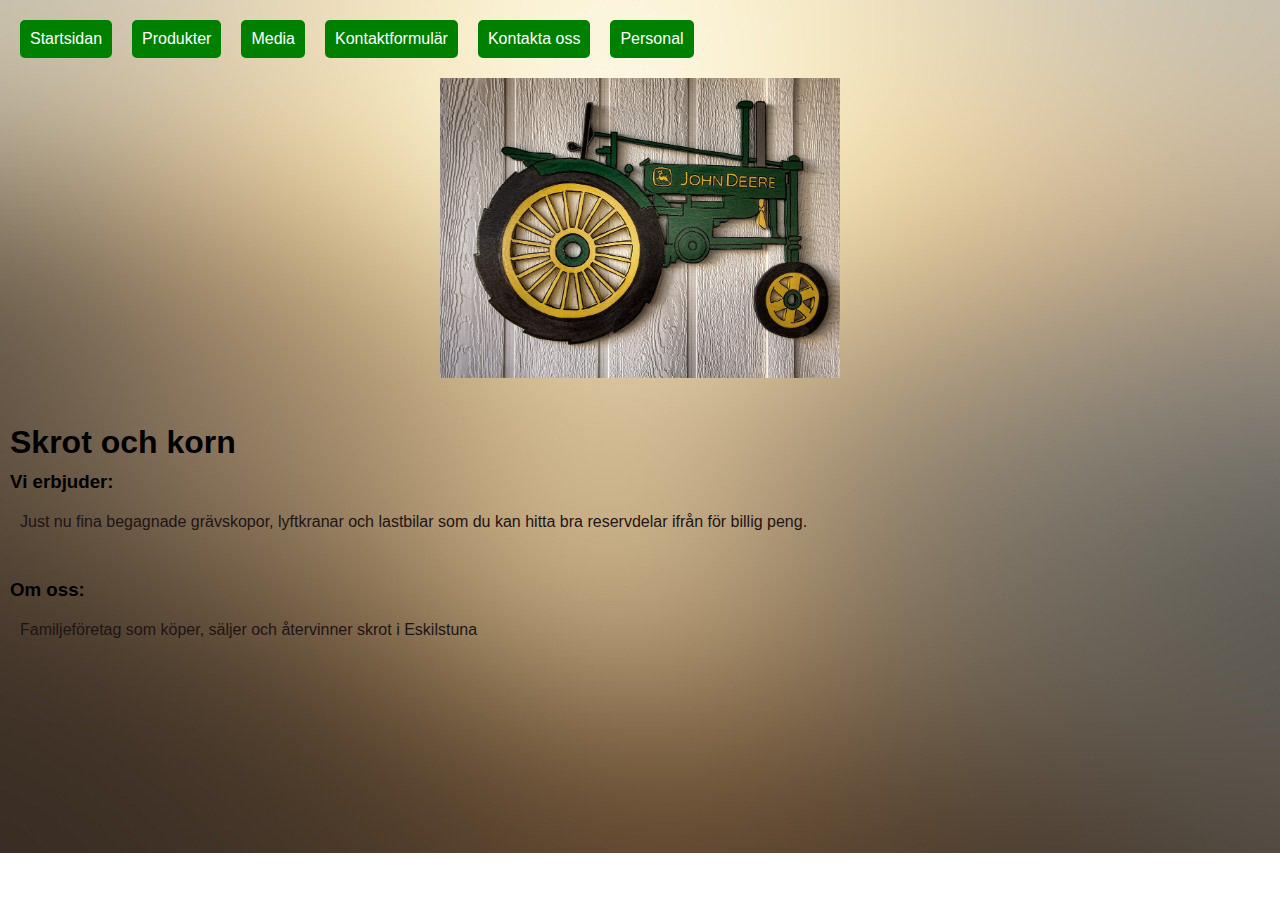
<file: index.html>
<!DOCTYPE html>
<html lang="en">
<head>
    <meta charset="UTF-8">
    <meta name="viewport" content="width=device-width, initial-scale=1.0">
    <title>Skrot och korn</title>
    <link rel="stylesheet" href="css/style.css">
</head>
<body class="backgroundbody">
    
  <ul id="menu" class="horizontal-menu ">

  </ul>
   <div class="box"></div>
   <br><br>
    <h1>Skrot och korn</h1>
    <h3>Vi erbjuder: </h3>
    <p>Just nu fina begagnade grävskopor, lyftkranar och lastbilar som du kan hitta bra reservdelar ifrån för billig peng.</p>
    <br>
    <h3>Om oss: </h3>
    <p>Familjeföretag som köper, säljer och återvinner skrot i Eskilstuna</p>

    <script src="script/scriptmenu.js"></script>
</body>
</html>
</file>
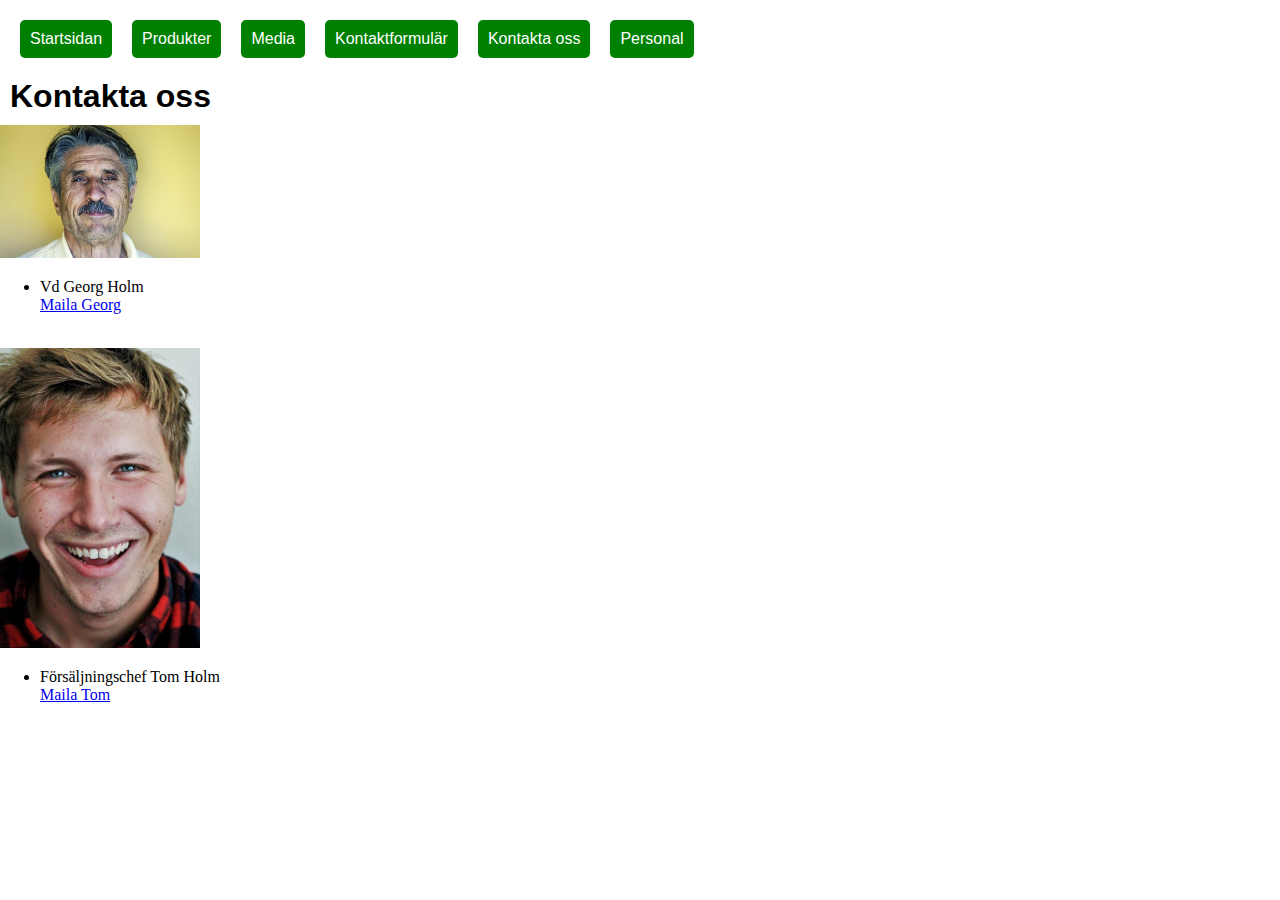
<file: contactus.html>
<!DOCTYPE html>
<html lang="en">
<head>
    <meta charset="UTF-8">
    <meta name="viewport" content="width=device-width, initial-scale=1.0">
    <title>Kontakta oss</title>
    <link rel="stylesheet" href="css/style.css">
</head>
<body>
    <ul id="menu" class="horizontal-menu "></ul>
    <h1>Kontakta oss</h1>
       
       <img src="image/man.jpg"width="200">
        <ul>
        <li>Vd Georg Holm</li>
        <a href="mailto:georg@skrot.se">Maila Georg</a>
    </ul>
    <br>
    <img src="image/person.jpg"width="200">
    <ul>
        <li>Försäljningschef Tom Holm</li>
        <a href="mailto:tom@skrot.se">Maila Tom</a>
    </ul>
    <script src="script/scriptmenu.js"></script>
</body>
</html>
</file>
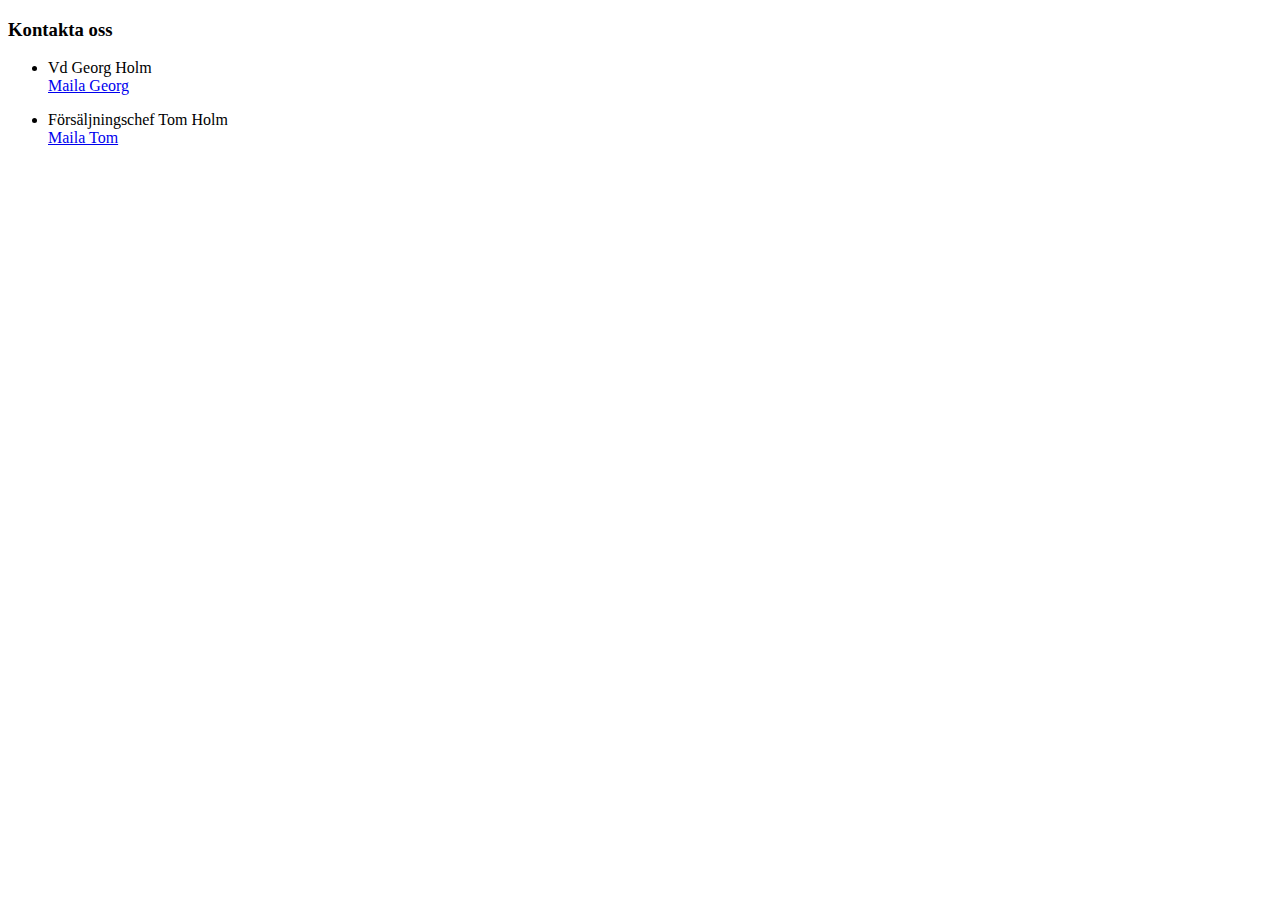
<file: copy.html>
<!DOCTYPE html>
<html lang="en">
<head>
    <meta charset="UTF-8">
    <meta name="viewport" content="width=device-width, initial-scale=1.0">
    <title>Document</title>
    <link ref="stylesheet" href="css/style.css">
</head>
<body>
    <h3>Kontakta oss</h3>
       

     <ul>
     <li>Vd Georg Holm</li>
     <a href="mailto:georg@skrot.se">Maila Georg</a>
 </ul>

 <ul>
     <li>Försäljningschef Tom Holm</li>
     <a href="mailto:tom@skrot.se">Maila Tom</a>
 </ul>
</body>
</html>
</file>
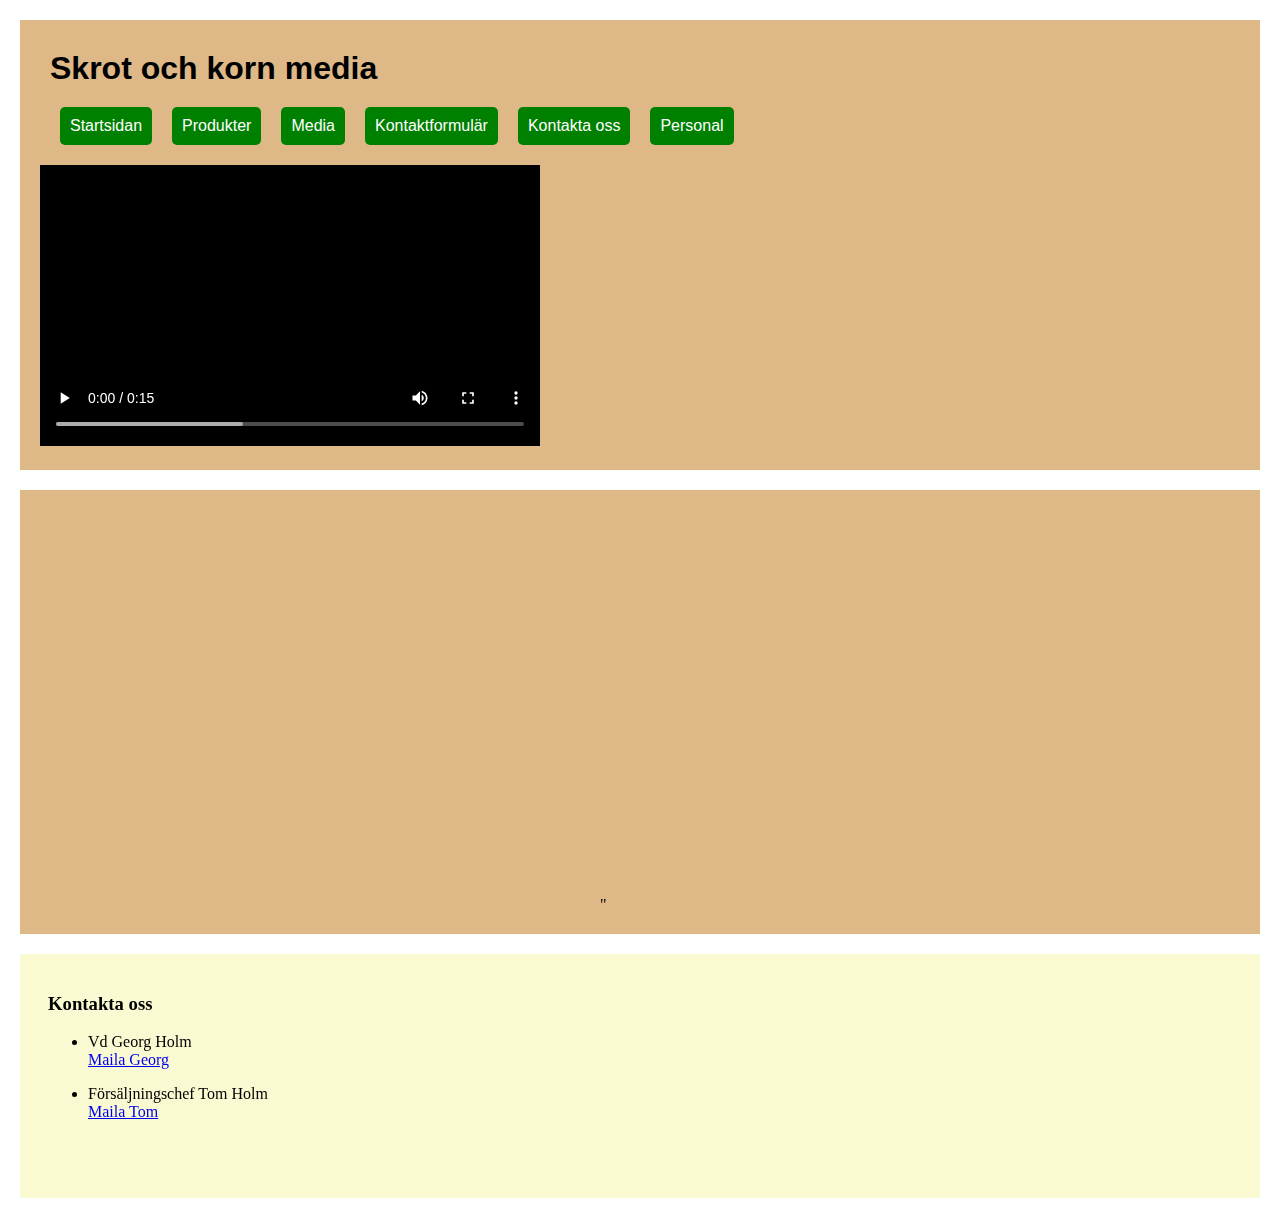
<file: media.html>
<!DOCTYPE html>
<html lang="en">

<head>
    <meta charset="UTF-8">
    <meta name="viewport" content="width=device-width, initial-scale=1.0">
    <title>Media</title>
    <link rel="stylesheet" href="css/style.css">
</head>

<body>
    
    <div style="background-color:burlywood; margin: 20px; padding: 20px">
       
        <h1>Skrot och korn media</h1>
        <ul id="menu" class="horizontal-menu ">

        </ul>

        <video src="video/skrotvideo.mp4" controls width="500"></video>

    </div>
    <div style="background-color: burlywood;margin: 20px; padding: 20px">
        <iframe width="560" height="400" src="https://www.youtube.com/embed/hJIBp98DztA?si=EId71I0qypF3rnJ9"
            title="YouTube video player" frameborder="0"
            allow="accelerometer; autoplay; clipboard-write; encrypted-media; gyroscope; picture-in-picture; web-share"
            referrerpolicy="strict-origin-when-cross-origin" allowfullscreen></iframe>"
    </div>
    <div style="background-color:lightgoldenrodyellow; margin: 20px; padding: 20px">
        <iframe src="copy.html" width="300" height="200" style="border: none"></iframe>
    </div>
    <script src="script/scriptmenu.js"></script>
</body>

</html>
</file>
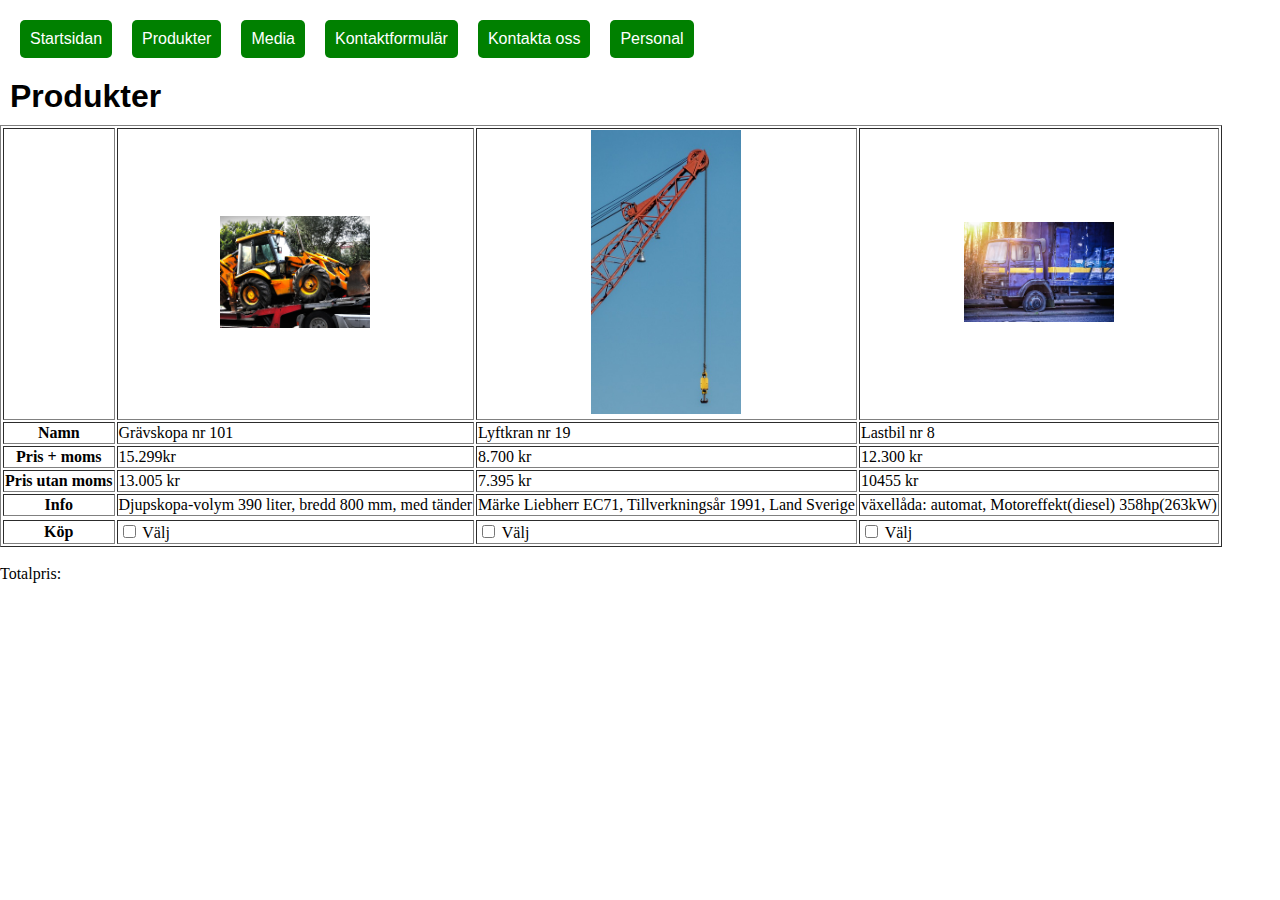
<file: products.html>
<!DOCTYPE html>
<html lang="en">
<head>
    <meta charset="UTF-8">
    <meta name="viewport" content="width=device-width, initial-scale=1.0">
    <title>Produkter</title>
    <link rel="stylesheet" href="css/style.css">
</head>
<body>
   <ul id="menu" class="horizontal-menu ">

   </ul>
   <h1>Produkter</h1>
 
    <table border="1">
     <tr>
        <th></th>
        <th><img src="image/skopa.jpg"width="150" alt="Grävskopa"></th>
        <th><img src="image/lyftkran.jpg"width="150" alt="Lyftkran"></th>
        <th><img src="image/lastbil.jpg" width="150"alt="Lastbil"></th>
     </tr>
     <tr>
        <th>Namn</th>
        <td>Grävskopa nr 101</td>
        <td>Lyftkran nr 19</td>
        <td>Lastbil nr 8</td>
     </tr>
     <tr>
        <th>Pris + moms</th>
        <td>15.299kr</td>
        <td>8.700 kr</td>
        <td>12.300 kr</td>
     </tr>
     <tr>
        <th>Pris utan moms</th>
        <td>13.005 kr</td>
        <td>7.395 kr</td>
        <td>10455 kr</td>
     </tr>
     <tr>
      <th>Info</th>
      <td>Djupskopa-volym 390 liter, bredd 800 mm, med tänder</td>
      <td>Märke Liebherr EC71, Tillverkningsår 1991, Land Sverige</td>
      <td>växellåda: automat, Motoreffekt(diesel) 358hp(263kW)</td>

     </tr>
     <tr>

     </tr>
     <th>Köp</th>
     <td><input type="checkbox" id="choose1" name="choose1" value="15299" onchange="change()">
     <label for="choose1">Välj</label>
   </td>
   <td><input type="checkbox" id="choose2" name="choose2" value="8700" onchange="change()">
      <label for="choose2">Välj</label>
    </td>
    <td><input type="checkbox" id="choose3" name="choose3" value="12300" onchange="change()">
      <label for="choose3">Välj</label>
    </td>
 

    </table>
    <br>
    <span id="totalprice">Totalpris: </span>
   
    <script src="script/scriptprice.js"></script>
    <script src="script/scriptmenu.js"></script>
</body>
</html>
</file>
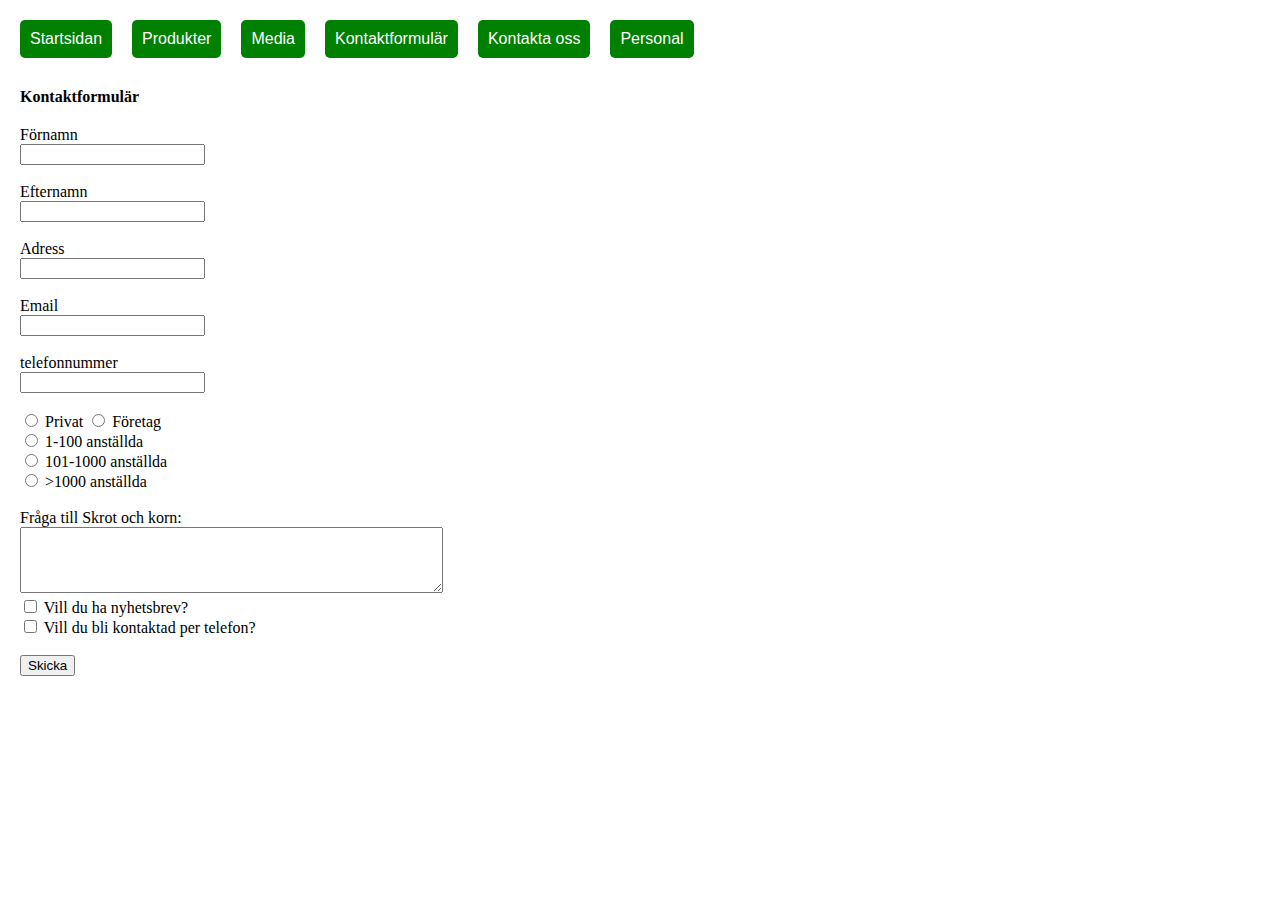
<file: register.html>
<!DOCTYPE html>
<html lang="en">
<head>
    <meta charset="UTF-8">
    <meta name="viewport" content="width=device-width, initial-scale=1.0">
    <title>Register</title>
    <link rel="stylesheet" href="css/style.css">
</head>
<body>
    <ul id="menu" class="horizontal-menu ">

    </ul>
    <h4>Kontaktformulär</h4>
  
    <form action="http://primat.se/services/sendform.aspx?xid=register&xmail=georg@skrot.se" method="post">
    <label for="firstname">Förnamn</label><br>
    <input id="firstname" name="firstname" type="text"/>
    <br><br>
    <label for="surname"> Efternamn</label><br>
    <input id="surname" name="surname" type="text"/>
    <br><br>
    <label for="adress">Adress</label><br>
    <input id="adress" name="adress" type="text"/>
    <br><br>
    <label for="email">Email</label><br>
    <input id="email" name="email" type="text"/>
    <br><br>
    <label for="phonenumber">telefonnummer</label><br>
    <input id="phonenumber" name="phonenumber" type="number"/>
    <br><br>
    <input type="radio" name="people" id="private" value="private">
    <label for="private">Privat</label>
    <input type="radio" name="people" id="business" value="business">
    <label for="business">Företag</label><br>
    <input type="radio" name="employees" id="small" value="small">
    <label for="employees">1-100 anställda</label><br>
    <input type="radio" name="employees" id="medium" value="medium">
    <label for="employees">101-1000 anställda</label><br>
    <input type="radio" name="employees" id="large" value="large">
    <label for="employees">>1000 anställda</label><br><br>
    <label for="question">Fråga till Skrot och korn:</label>
    <br>
    <textarea id="question" name="question" rows="4" cols="50"></textarea>
    <br>
    <input type="checkbox" id="newsletter1" name="newsletter2" value="ja">
    <label for="newsletter">Vill du ha nyhetsbrev?</label>
    <input type="hidden" name="newsletter2" value="nej">
    <br>
    <input type="checkbox" id="number" name="number" value="ja">
    <label for="number">Vill du bli kontaktad per telefon?</label>
    <input type="hidden" name="number" value="nej">
    <br>
    <br>
    <input type="submit" value="Skicka">


    </form>
    <script src="script/scriptmenu.js"></script>
</body>
</html>
</file>
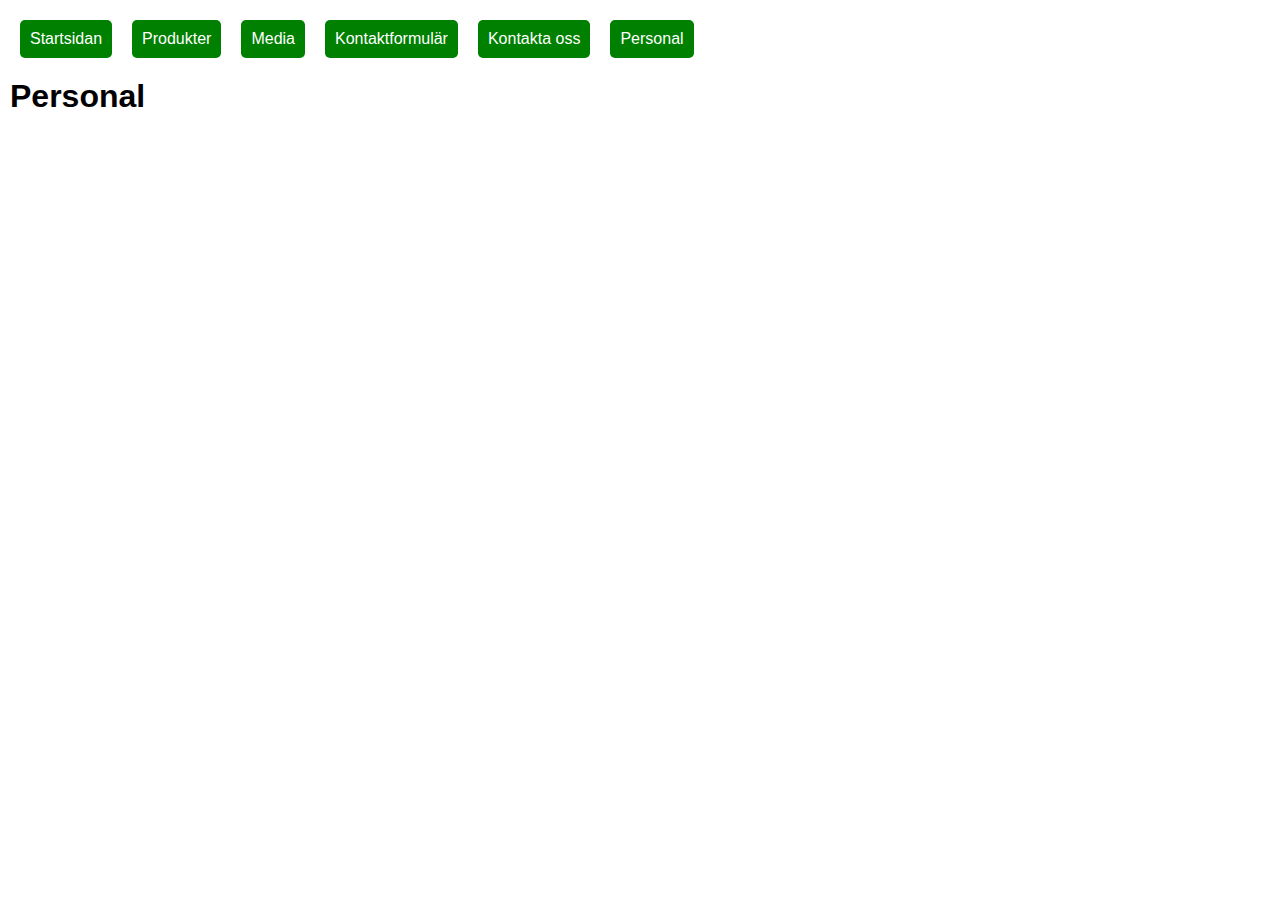
<file: staff.html>
<!DOCTYPE html>
<html lang="en">
<head>
    <meta charset="UTF-8">
    <meta name="viewport" content="width=device-width, initial-scale=1.0">
    <title>Staff</title>
    <link rel="stylesheet" href="css/style.css">
</head>
<body>
    <ul id="menu" class="horizontal-menu "></ul>
    <h1>Personal</h1>
    <div id="api" class="api"></div>
   

    <script src="script/api.js"></script>
    <script src="script/scriptmenu.js"></script>
</body>
</html>
</file>
<file: css/style.css>
body{
    margin:0;
    padding:0;
    
}

.backgroundbody{
    background-image: url("../image/diffus.jpg");
    background-repeat: no-repeat;
    background-size: cover;
    background-position: fixed;
}

ul li a{
    font-family: 'Segoe UI', Tahoma, Geneva, Verdana, sans-serif;
    background-color:rgb(111, 180, 116);
    padding: 1em;
    text-decoration: none;
    border-radius: 10px;
    color:black;
    text-align: center;
   
   
}
ul li a:hover {
    background-color: rgb(124, 141, 124);
}
.box{
    background-image: url("../image/traktor.jpg");
   
    background-size:cover;
    background-position:left;
    height:300px;
    width:400px;
  margin:auto;

    
}
h1{
    font-family: 'Lucida Sans', 'Lucida Sans Regular', 'Lucida Grande', 'Lucida Sans Unicode', Geneva, Verdana, sans-serif;
    margin: 10px;
}
h3{
    font-family: 'Lucida Sans', 'Lucida Sans Regular', 'Lucida Grande', 'Lucida Sans Unicode', Geneva, Verdana, sans-serif;
    margin:10px;
}

p{
    font-family: 'Lucida Sans', 'Lucida Sans Regular', 'Lucida Grande', 'Lucida Sans Unicode', Geneva, Verdana, sans-serif;
    color:rgb(31, 20, 20);
   margin: 20px;
}

.horizontal-menu {
    list-style-type: none;
    margin: 10px;
    padding: 10px;
    overflow: hidden;
}

.horizontal-menu li {
    display:inline;
    margin-right: 20px;;
}

.horizontal-menu li a {
    display: inline-block;
    padding: 10px;
    text-decoration: none;
    color: white;
    background-color:green;
    border-radius: 5px;
}

.horizontal-menu li a:hover {
    background-color:rgb(124, 141, 124);
}

form{
    margin: 20px;
}

h4{
    margin: 20px;
}

.api{
    display:flex;

    flex-wrap:wrap;
}
.card{
    width: 200px;
    margin: 10px;
    padding: 10px;
    border: 1px solid #ccc
}
.card p {
    margin: 5px 0;
}
</file>
